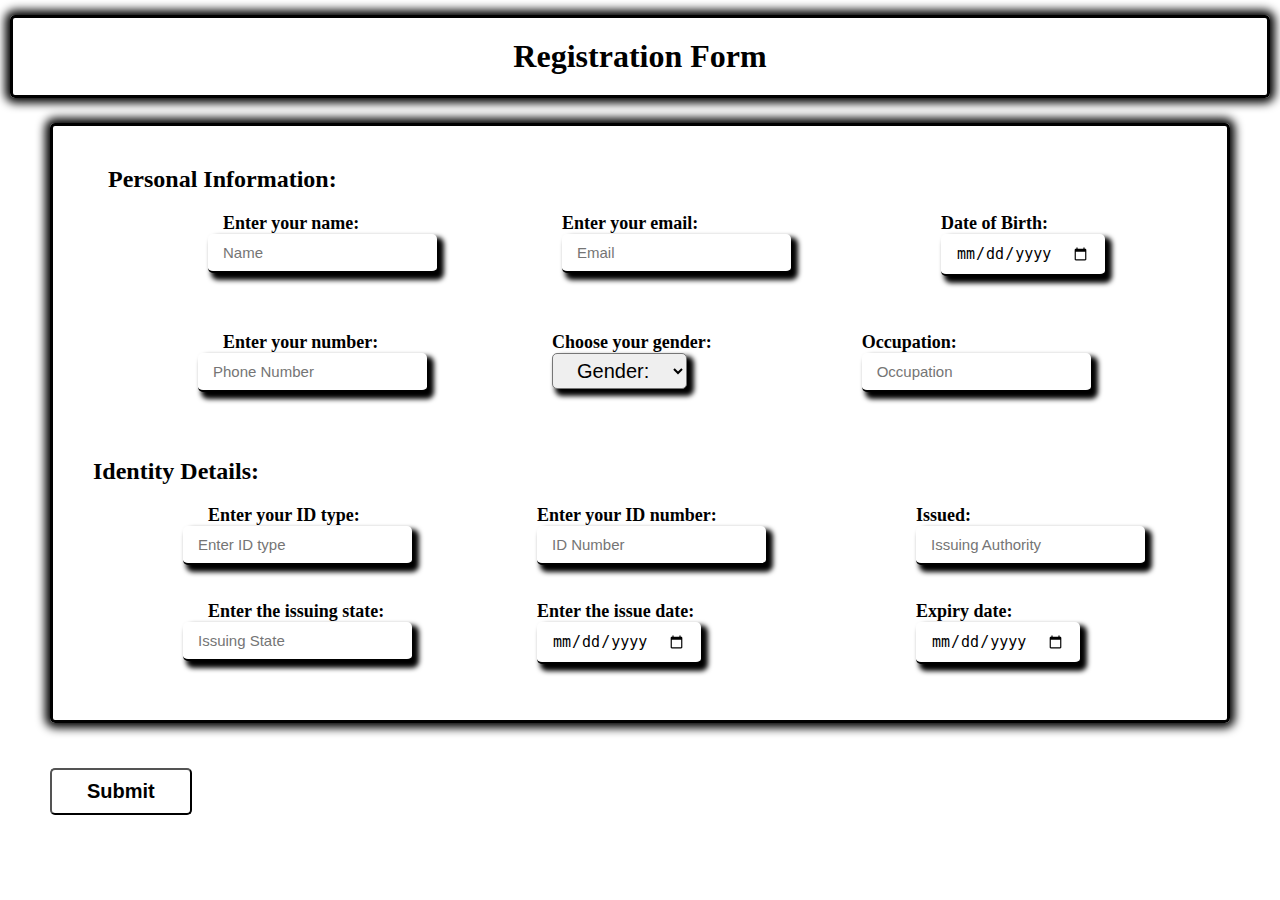
<file: index.html>
<!DOCTYPE html>
<html lang="en">
<head>
    <meta charset="UTF-8">
    <meta name="viewport" content="width=device-width, initial-scale=1.0">
    <title>Document</title>
    <style>
        * {
            margin: 0;
            padding: 0;
            box-sizing: border-box;
        
        }


        h1 {
            margin: 15px 10px;
            padding: 20px;
            text-align: center;
            font-weight: bold;
            box-shadow: 0 0 10px 5px black;
            border: solid black;
            border-radius: 5px;
            text-shadow: 10px 10px 10px 5px black,red,blue,green;
            animation: color 2s ease-in infinite;
            transition: all 1s ease 0.5s;
        }

        h1:hover {
            box-shadow: 0 0 5px 5px red;
            
            
        }

        @keyframes color {
            0% { 
                color: black;
             }
            25% {
                 color: red;
            }
            50% {
                 color: blue;
            }
            75% {
                 color: green;
            }
            100% {
                 color: black,red,blue,green; 
            }
        }

        .container {
    
            margin: 25px 50px;
            padding: 20px;
            height: 600px;
            border: solid black;
            border-radius: 5px;
            box-shadow: 0 0 10px 5px black;
            border-radius: 5px;
            transition: all 1s ease 0.5s;
        }

        .container:hover {
            box-shadow: 0 0 5px 5px blue;
        }

        .one {
            margin: 10px 15px;
    
        }

        .one h2 {
            margin: 10px;
            padding: 10px;
        }

       .a {
        display: inline;
        float: left;
        margin-left: 60px;
       }

       .b {
        
        display: inline;
        float: left;
        margin-left: 75px;
        
       }

       .c {
        display: inline;
        margin-left: 100px;
       }

       
       input {
        margin-left: 50px;
        padding: 10px 15px;
        border: none;
        outline: none;
        border-bottom: 2px solid black;
        font-size: 15px;
        box-shadow: 5px 5px 5px 2px black;
        border-radius: 5px;
       }

       input:focus {
        box-shadow: 5px 5px 5px 2px red,blue,green;
        animation: shadow 2s ease-in infinite;
       }

       @keyframes shadow {
        0% {
            box-shadow: 5px 5px 5px 2px black;
        }
        25% {
            box-shadow: 5px 5px 5px 2px red;
        }
        50% {
            box-shadow: 5px 5px 5px 2px blue;
        }
        75% {
            box-shadow: 5px 5px 5px 2px green;
        }
        100% {
            box-shadow: 5px 5px 5px 2px black,red,blue,green;
        }
        
       }

       .c label {
        margin-left: 50px;
       }

       .c input {
        margin-left: 150px;
       }

       .b label {
        margin-left: 50px;
       }
    
       label {
        margin-left: 75px;
        font-size: 18px;
        font-weight: bold;
        
       } 
       

       .three h2 {
        margin: 10px;
        padding: 10px;
       }

       .two {
        margin: 10px 15px;
       }

       #c label {
        margin-left: 115px;
       }

       #c input {
        margin-left: 215px;
       }

       #a input {
        margin-left: 60px;
       }

       select {
        padding: 5px 20px;
        font-size: 20px;
        margin-left: 50px;
        box-shadow: 5px 5px 5px 2px black;
        border-radius: 5px;
       }

       .button button {
        margin: 20px 50px;
        padding: 10px 35px;
        font-size: 20px;
        font-weight: bold;
        border-radius: 5px;
        background: white;
       }

       button:hover {
        background: black;
        color: white;
        box-shadow: 0 0 5px 5px green;
        animation: shadow 2s ease infinite;
        transition: all 1s ease 0.5s;
       
       }

       @keyframes shadow {
        0% {
            box-shadow:  0 0 5px 5px black;
            
        }
        25% {
            box-shadow: 0 0 5px 5px black;
             
        }
        50% {
            box-shadow: 0 0 5px 5px black,green;
            
        }
        75% {
            box-shadow: 0 0 5px 5px green;
             
        }
        100% {
            box-shadow: 0 0 5px 5px green;
            
        }
        
       }

    </style>
</head>
<body>

    <!-- Registration Form -->

    <h1>Registration Form</h1>
    <div class="container">
        <form>
            <div class="one">
                <h2>Personal Information:</h2>
                <div class="a" id="a">
                    <label for="name">Enter your name:
                        <br>
                        <input type="text" id="name" name="name" placeholder="Name" required>
                    </label>
                </div>
                
                <div class="b">
                    <label for="email">Enter your email:
                        <br>
                        <input type="email" id="email" name="email" placeholder="Email" required>
                    </label>
                </div>
                
                <div class="c">
                    <label for="birth">Date of Birth:
                        <br>
                        <input type="date" id="birth" name="birth" required>
                    </label>
                </div>
            </div>
            <br><br>
            <div class="two">
                <div class="a">
                    <label for="num">Enter your number:
                        <br>
                        <input type="tel" id="num" name="num" placeholder="Phone Number">
                    </label>
                </div>
                 
                <div class="b">
                    <label for="gender">Choose your gender:
                        <br>
                        <select name="gender" id="gender">
                        <option hidden>Gender:</option>
                        <option value="Male">Male</option>
                        <option value="Female">Female</option>
                      </select>
                    </label>
                </div>
                
                <div class="c">
                    <label for="occupation">Occupation:
                        <br>
                        <input type="text" id="occupation" name="occupation" placeholder="Occupation">
                    </label>
                </div>
            </div>
            <br><br>
            <div class="three">
                <h2>Identity Details:</h2>
                <div class="a">
                    <label for="id type">Enter your ID type:
                        <br>
                        <input type="text" id="id type" name="id type" placeholder="Enter ID type">
                    </label>
                </div>
                
                <div class="b">
                    <label for="id number">Enter your ID number:
                        <br>
                        <input type="text" id="id number" name="id number" placeholder="ID Number">
                    </label>
                </div>
                <div class="c">
                    
                    <label for="issued authority">Issued:
                        <br>
                        <input type="text" id="issued authority" name="issued authority" placeholder="Issuing Authority">
                    </label>
                </div>
            </div>
            <br><br>
            <div class="four">
                <div class="a">
                    <label for="issue state">Enter the issuing state:
                        <br>
                        <input type="text" id="issue state" name="issue state" placeholder="Issuing State">
                    </label>
                </div>
                
                <div class="b">
                    <label for="issue date">Enter the issue date:
                        <br>
                        <input type="date" id="issue date" name="issue date" placeholder="Enter issue date">
                    </label>
                    
                </div>

                <div class="c" id="c">
                    <label for="expiry date">Expiry date:
                        <br>
                        <input type="date" id="expiry date" name="expiry date">
                    </label>
                </div>

            </div>
                
                
            </div>
        </form>
    </div>

    <div class="button">
        <button type="submit">Submit</button>
    </div>
</body>
</html>
</file>
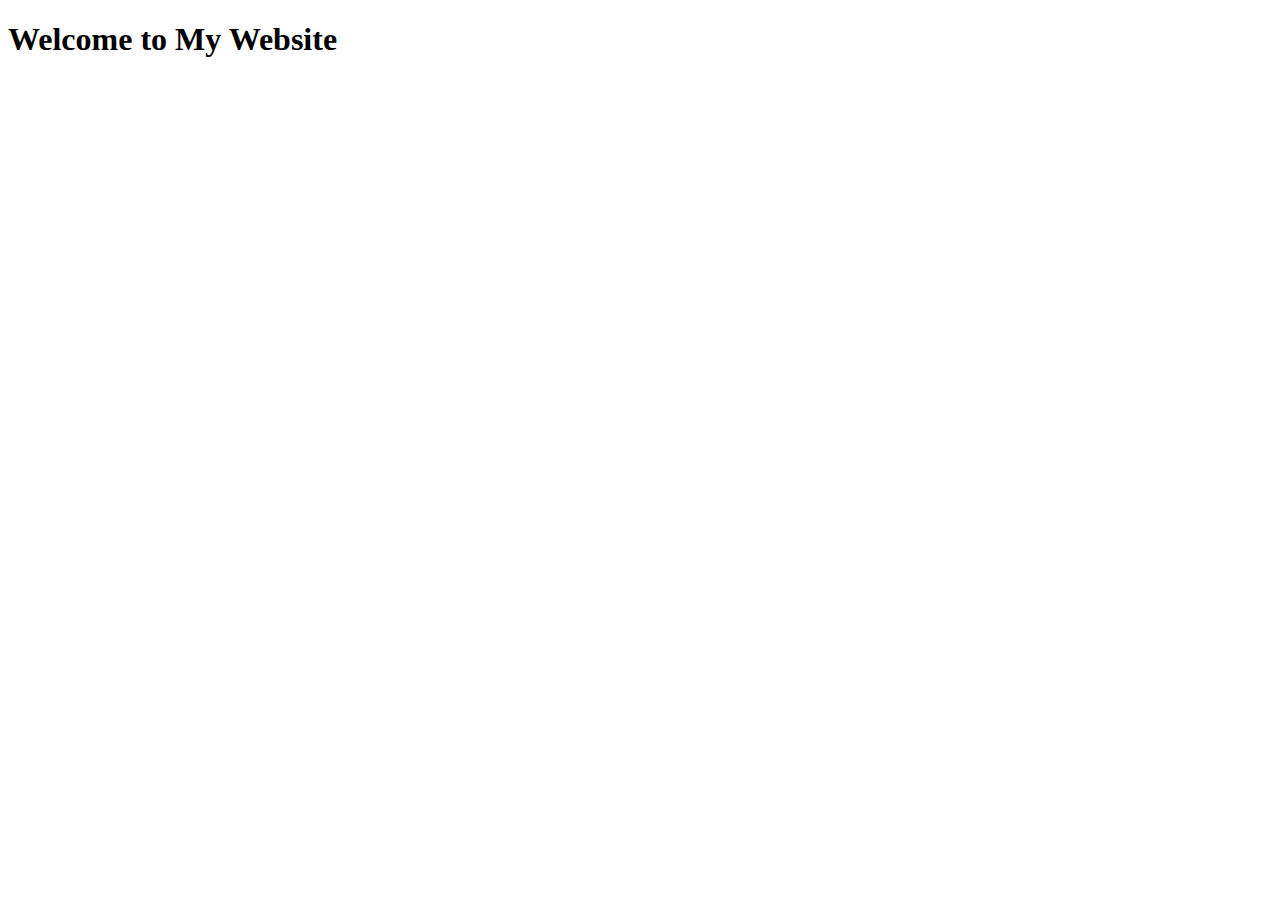
<file: new_repo/index.html>
<!DOCTYPE html>
<html lang="en">
<head>
    <meta charset="UTF-8">
    <meta name="viewport" content="width=device-width, initial-scale=1.0">
    <title>Document</title>
</head>
<body>
    <h1>Welcome to My Website</h1>
</body>
</html>
</file>
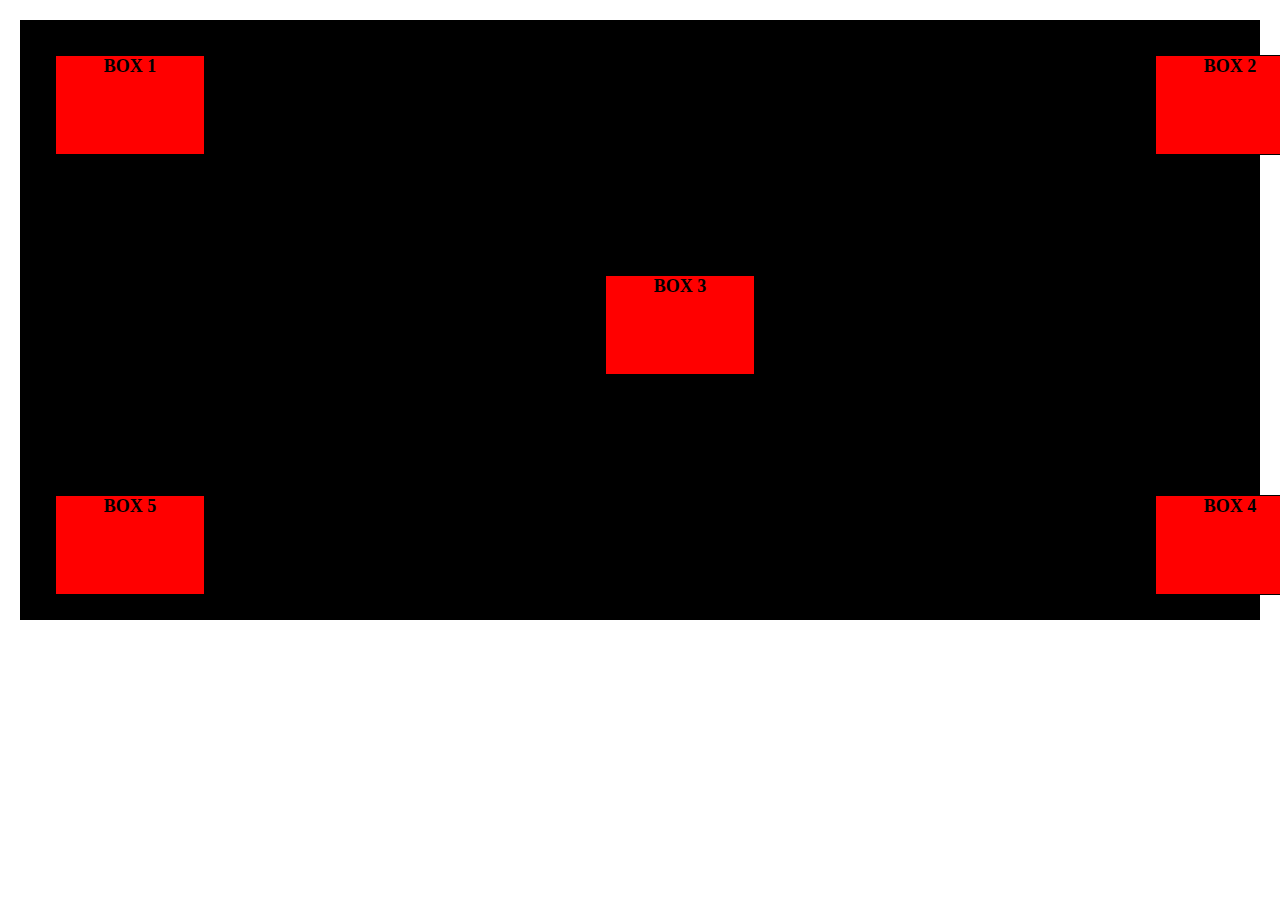
<file: box-assignment.html>
<!DOCTYPE html>
<html lang="en">
<head>
    <meta charset="UTF-8">
    <meta name="viewport" content="width=device-width, initial-scale=1.0">
    <title>Document</title>
    <style>
        * {
            padding: 0;
            margin: 0;
            box-sizing: border-box;
        }

        .container {
            background-color: black;
            height: 600px;
            /* width: 100%; */
            margin: 20px ;
            padding: 25px;
        }

        .container div {
            background-color: red;
            border: 1px solid black;
            height: 100px;
            width: 150px;
            margin: 10px;
            text-align: center;
            font-size: 18px;
            font-weight: bold;
            text-transform: uppercase;
        }

        .one {
            /* background-color: blue; */
            position: relative;
            top: 0;

        }

        .two {
            /* background-color: green; */
            position: relative;
            top: -110px;
            left: 1100px;
        }

        .three {
            position: relative;
            left: 550px;
        }

        .four {
            position: relative;
            top: 110px;
            left: 1100px;
        }
    </style>
</head>
<body>
    <div class="container">
        <div class="one">box 1</div>
        <div class="two">box 2</div>
        <div class="three">box 3</div>
        <div class="four">box 4</div>
        <div class="five">box 5</div>
    </div>
</body>
</html>
</file>
